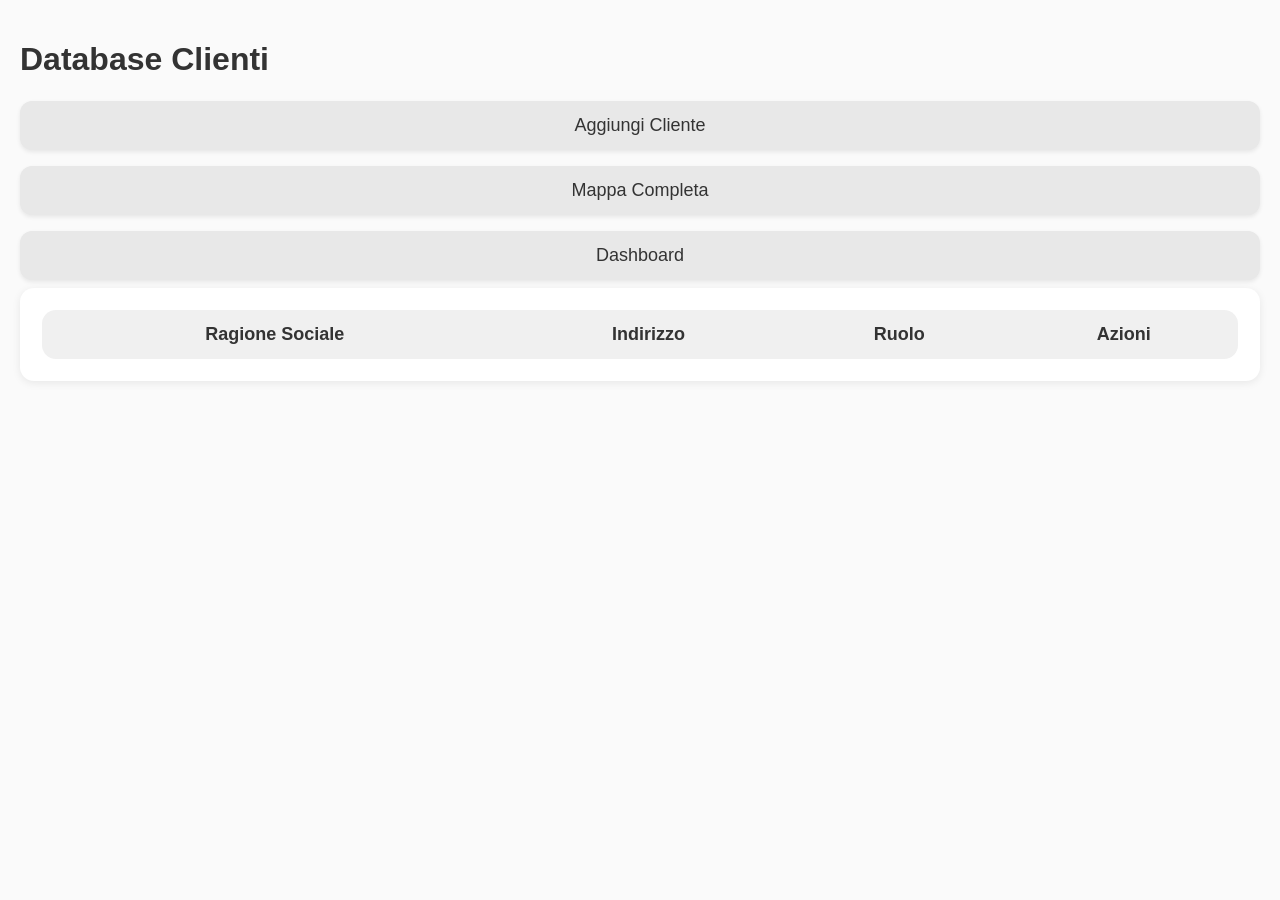
<file: index.html>
<!DOCTYPE html>
<html lang="it">
<head>
    <meta charset="UTF-8">
    <meta name="viewport" content="width=device-width, initial-scale=1.0">
    <title>Gestione Clienti</title>
    <link rel="stylesheet" href="style.css">
</head>
<body>

<h1>Database Clienti</h1>

<div class="top-buttons">
    <button onclick="aggiungiCliente()">Aggiungi Cliente</button>
    <button onclick="window.location.href='mappa_tutti.html'">Mappa Completa</button>
    <button onclick="window.location.href='dashboard.html'">Dashboard</button>
</div>

<div class="card">
<table id="tabellaClienti">
    <tr>
        <th>Ragione Sociale</th>
        <th>Indirizzo</th>
        <th>Ruolo</th>
        <th>Azioni</th>
    </tr>
</table>
</div>

<script>
    const API_URL = "https://script.google.com/macros/s/AKfycbxL4HD7DaYk0h9yAy2nYIRDscTOFt9lF5QnwaFBGl79huKFPThuys45VNN8IdVRz6e5fw/exec";

    
    let clienti = [];

    async function caricaClienti() {
        try {
            const res = await fetch(API_URL);
            const text = await res.text();
            clienti = text ? JSON.parse(text) : [];
            aggiornaTabella();
        } catch (e) {
            alert("Errore nel caricamento dei dati");
        }
    }

    async function salvaClienti() {
        await fetch(API_URL, {
            method: "POST",
            headers: { "Content-Type": "application/json" },
            body: JSON.stringify(clienti)
        });
    }

    function aggiornaTabella() {
        const tabella = document.getElementById("tabellaClienti");
        tabella.innerHTML = `
            <tr>
                <th>Ragione Sociale</th>
                <th>Indirizzo</th>
                <th>Ruolo</th>
                <th>Azioni</th>
            </tr>
        `;

        clienti.forEach((c, i) => {
            const row = document.createElement("tr");
            row.innerHTML = `
                <td>${c.nome}</td>
                <td>${c.indirizzo}</td>
                <td>${c.ruolo || "-"}</td>
                <td><button onclick="apriScheda(${i})">Apri</button></td>
            `;
            tabella.appendChild(row);
        });
    }

    async function aggiungiCliente() {
        const nome = prompt("Inserisci la ragione sociale");
        const indirizzo = prompt("Inserisci l'indirizzo");
        if (!nome) return;

        clienti.push({
            nome,
            indirizzo,
            persone: [],
            telefono: "",
            email: "",
            ruolo: "",
            piva: "",
            ultimaVisita: ""
        });

        await salvaClienti();
        aggiornaTabella();
    }

    function apriScheda(index) {
        window.location.href = `cliente.html?id=${index}`;
    }

    caricaClienti();
</script>

</body>
</html>
</file>
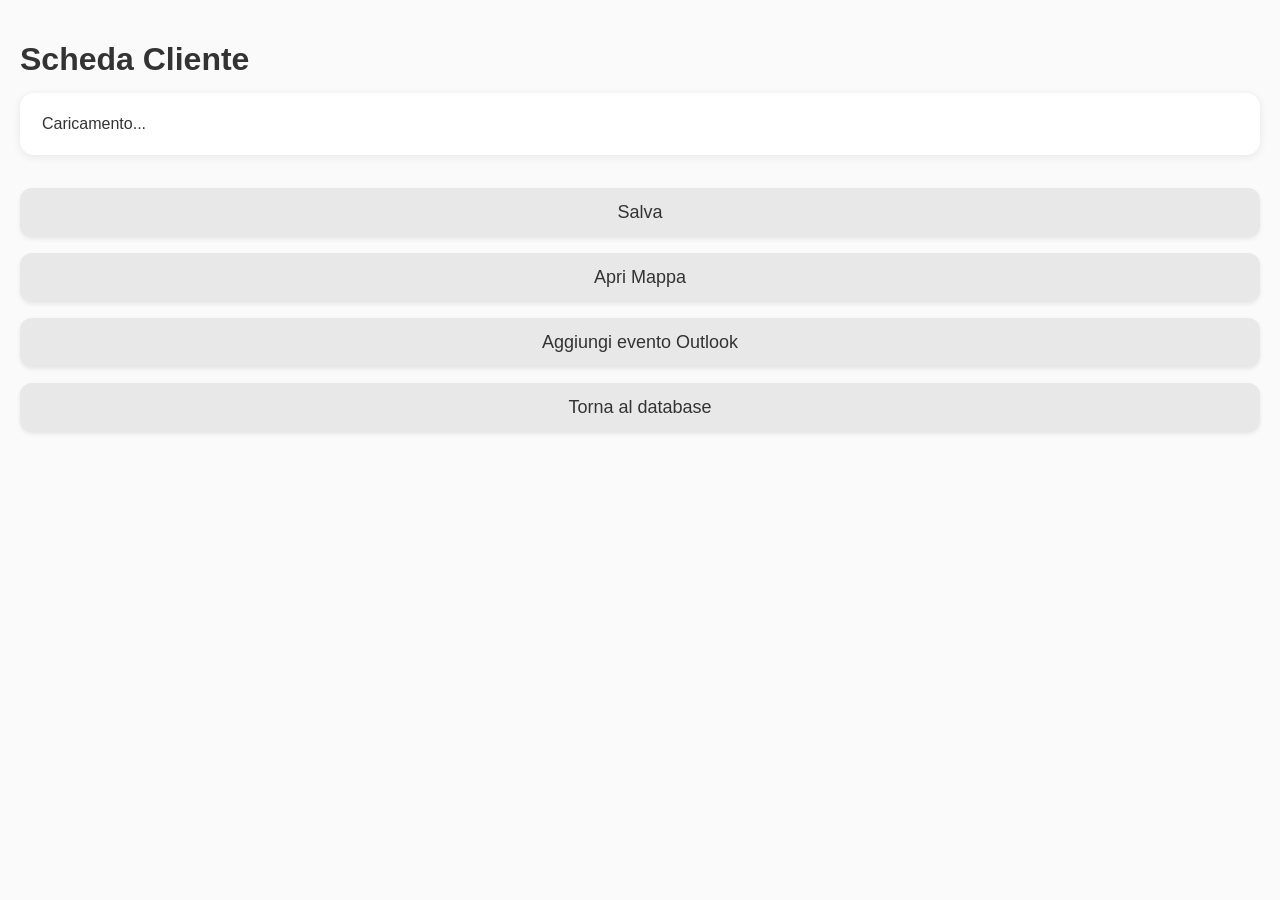
<file: cliente.html>
<!DOCTYPE html>
<html lang="it">
<head>
    <meta charset="UTF-8">
    <meta name="viewport" content="width=device-width, initial-scale=1.0">
    <title>Scheda Cliente</title>
    <link rel="stylesheet" href="style.css">
</head>
<body>

<h1>Scheda Cliente</h1>

<div class="card" id="contenuto">
    Caricamento...
</div>

<button onclick="salva()">Salva</button>
<button onclick="vaiMappa()">Apri Mappa</button>
<button onclick="creaEventoOutlook()">Aggiungi evento Outlook</button>
<button onclick="torna()">Torna al database</button>

<script>
    const API_URL = "https://script.google.com/macros/s/AKfycbxL4HD7DaYk0h9yAy2nYIRDscTOFt9lF5QnwaFBGl79huKFPThuys45VNN8IdVRz6e5fw/exec";

    const params = new URLSearchParams(window.location.search);
    const id = params.get("id");

    let clienti = [];
    let cliente = null;

    async function caricaClienti() {
        const res = await fetch(API_URL);
        const text = await res.text();
        clienti = text ? JSON.parse(text) : [];
        cliente = clienti[id];
        mostraScheda();
    }

    async function salvaClienti() {
        await fetch(API_URL, {
            method: "POST",
            headers: { "Content-Type": "application/json" },
            body: JSON.stringify(clienti)
        });
    }

    function mostraScheda() {
        document.getElementById("contenuto").innerHTML = `
            <label>Ragione Sociale</label>
            <input id="nome" value="${cliente.nome}">

            <label>Indirizzo</label>
            <input id="indirizzo" value="${cliente.indirizzo}">

            <label>Email</label>
            <input id="email" value="${cliente.email || ""}">

            <label>Telefono</label>
            <input id="telefono" value="${cliente.telefono || ""}">

            <label>Partita IVA</label>
            <input id="piva" value="${cliente.piva || ""}">

            <label>Ruolo</label>
            <select id="ruolo">
                <option value="">-- Seleziona --</option>
                <option value="Progettista">Progettista</option>
                <option value="Installatore">Installatore</option>
                <option value="Edile">Edile</option>
                <option value="Canalista">Canalista</option>
                <option value="General Contractor">General Contractor</option>
                <option value="Rivenditore">Rivenditore</option>
            </select>

            <label>Data ultima visita</label>
            <input type="date" id="ultimaVisita" value="${cliente.ultimaVisita || ""}">

            <h3>Persone di riferimento</h3>
            <div id="persone"></div>

            <button onclick="aggiungiPersona()">+ Aggiungi Persona</button>
        `;

        document.getElementById("ruolo").value = cliente.ruolo || "";
        aggiornaPersone();
    }

    function aggiornaPersone() {
        const div = document.getElementById("persone");
        div.innerHTML = "";

        cliente.persone.forEach((p, i) => {
            div.innerHTML += `
                <div class="card" style="padding:15px; margin-bottom:15px;">
                    <label>Nome</label>
                    <input value="${p.nome}" onchange="modificaPersona(${i}, 'nome', this.value)">
                    <label>Telefono</label>
                    <input value="${p.telefono}" onchange="modificaPersona(${i}, 'telefono', this.value)">
                    <label>Email</label>
                    <input value="${p.email}" onchange="modificaPersona(${i}, 'email', this.value)">
                    <button onclick="rimuoviPersona(${i})">Rimuovi</button>
                </div>
            `;
        });
    }

    function aggiungiPersona() {
        cliente.persone.push({ nome: "", telefono: "", email: "" });
        aggiornaPersone();
    }

    function modificaPersona(i, campo, valore) {
        cliente.persone[i][campo] = valore;
    }

    function rimuoviPersona(i) {
        cliente.persone.splice(i, 1);
        aggiornaPersone();
    }

    async function salva() {
        cliente.nome = document.getElementById("nome").value;
        cliente.indirizzo = document.getElementById("indirizzo").value;
        cliente.email = document.getElementById("email").value;
        cliente.telefono = document.getElementById("telefono").value;
        cliente.piva = document.getElementById("piva").value;
        cliente.ruolo = document.getElementById("ruolo").value;
        cliente.ultimaVisita = document.getElementById("ultimaVisita").value;

        clienti[id] = cliente;
        await salvaClienti();
        alert("Dati salvati");
    }

    function creaEventoOutlook() {
        const nome = cliente.nome;
        const data = document.getElementById("ultimaVisita").value;

        if (!data) {
            alert("Inserisci prima la data dell'ultima visita");
            return;
        }

        const url = `https://outlook.office.com/calendar/0/deeplink/compose?subject=Visita%20a%20${encodeURIComponent(nome)}&startdt=${data}&enddt=${data}&body=Visita%20presso%20${encodeURIComponent(nome)}&location=${encodeURIComponent(cliente.indirizzo)}`;
        window.open(url, "_blank");
    }

    function vaiMappa() {
        window.location.href = `mappa.html?id=${id}`;
    }

    function torna() {
        window.location.href = "index.html";
    }

    caricaClienti();
</script>

</body>
</html>
</file>
<file: style.css>
/* ====== BASE ====== */

body {
    font-family: Arial, sans-serif;
    background: #fafafa;
    margin: 0;
    padding: 20px;
    color: #333;
}

h1, h2, h3 {
    color: #333;
    margin-bottom: 15px;
    font-weight: 600;
}

button {
    background: #e8e8e8;
    color: #333;
    border: none;
    padding: 14px 20px;
    border-radius: 12px;
    font-size: 18px;
    cursor: pointer;
    margin: 8px 0;
    width: 100%;
    box-shadow: 0 2px 4px rgba(0,0,0,0.08);
    transition: background 0.2s ease;
}

button:hover {
    background: #dcdcdc;
}

input, select, textarea {
    width: 100%;
    padding: 14px;
    font-size: 18px;
    margin-bottom: 18px;
    border-radius: 10px;
    border: 1px solid #ccc;
    background: white;
}

/* ====== CARD ====== */

.card {
    background: white;
    padding: 22px;
    border-radius: 14px;
    box-shadow: 0 2px 8px rgba(0,0,0,0.08);
    margin-bottom: 25px;
}

/* ====== TABELLE ====== */

table {
    width: 100%;
    border-collapse: collapse;
    background: white;
    border-radius: 14px;
    overflow: hidden;
    font-size: 18px;
}

th {
    background: #f0f0f0;
    color: #333;
    padding: 14px;
    font-weight: 600;
}

td {
    padding: 14px;
    border-bottom: 1px solid #eee;
}

tr:nth-child(even) {
    background: #fafafa;
}

/* ====== RESPONSIVE ====== */

@media (max-width: 600px) {

    body {
        padding: 12px;
    }

    h1 {
        font-size: 24px;
    }

    table {
        display: block;
        overflow-x: auto;
        white-space: nowrap;
    }

    button {
        font-size: 20px;
        padding: 16px;
    }

    input, select, textarea {
        font-size: 20px;
        padding: 16px;
    }

    .top-buttons {
        display: flex;
        flex-direction: column;
        gap: 12px;
    }
}
</file>
